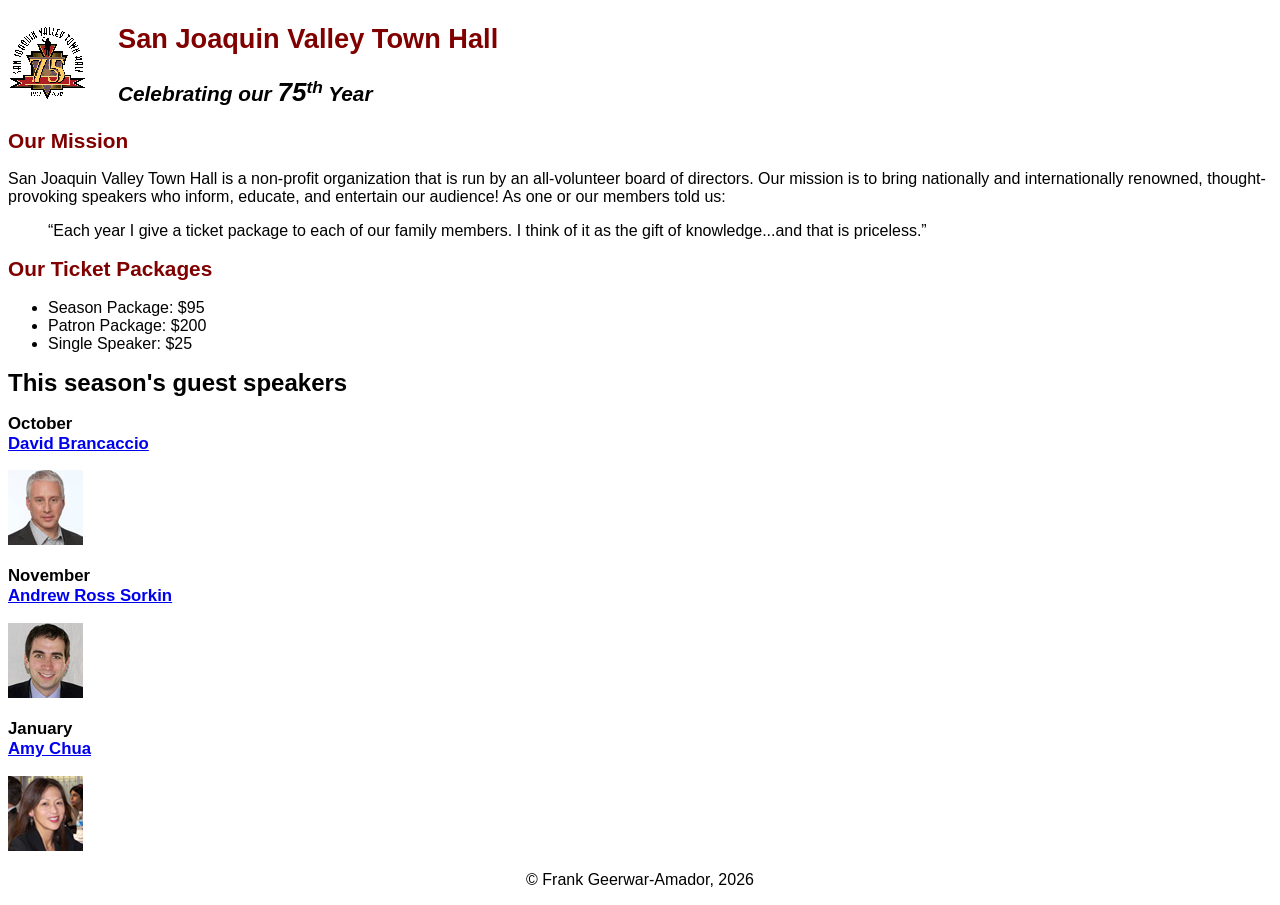
<file: index.html>
<!DOCTYPE html>
<html lang="en">

<head>
	<meta charset="utf-8">
	<title>San Joaquin Valley Town Hall</title>
	<link rel="icon" href="images/favicon.ico">
	<link rel="stylesheet" href="styles/main.css">
</head>

<body>
	<header>
		<img src="images/town_hall_logo.gif" alt="Town Hall logo" height="80">
		<h2>San Joaquin Valley Town Hall</h2>
		<h3>Celebrating our <em class="large">75</em><sup>th</sup> Year</h3>
	</header>
	<main>
		<h2>Our Mission</h2>
		<p>San Joaquin Valley Town Hall is a non-profit organization that is run by an 
			all-volunteer board of directors. Our mission is to bring nationally and 
			internationally renowned, thought-provoking speakers who inform, educate, 
			and entertain our audience! As one or our members told us:</p>
		<blockquote>&ldquo;Each year I give a ticket package to each of our family members. 
			I think of it as the gift of knowledge...and that is priceless.&rdquo;</blockquote>

		<h2>Our Ticket Packages</h2>
		<ul>
			<li>Season Package: $95</li>
			<li>Patron Package: $200</li>
			<li>Single Speaker: $25</li>
		</ul>

		<h1>This season's guest speakers</h1>
		<h3>October<br><a href="speakers/brancaccio.html">David Brancaccio</a></h3>
		<img src="images/brancaccio75.jpg" alt="David Brancaccio photo">
		<h3>November<br><a href="speakers/sorkin.html">Andrew Ross Sorkin</a></h3>
		<img src="images/sorkin75.jpg" alt="Andrew Ross Sorkin photo">
		<h3>January<br><a href="speakers/chua.html">Amy Chua</a></h3>
		<img src="images/chua75.jpg" alt="Amy Chua photo">
	</main>
	<footer>
		<p>&copy; Frank Geerwar-Amador, 2026</p>
	</footer>
</body>
</html>
</file>
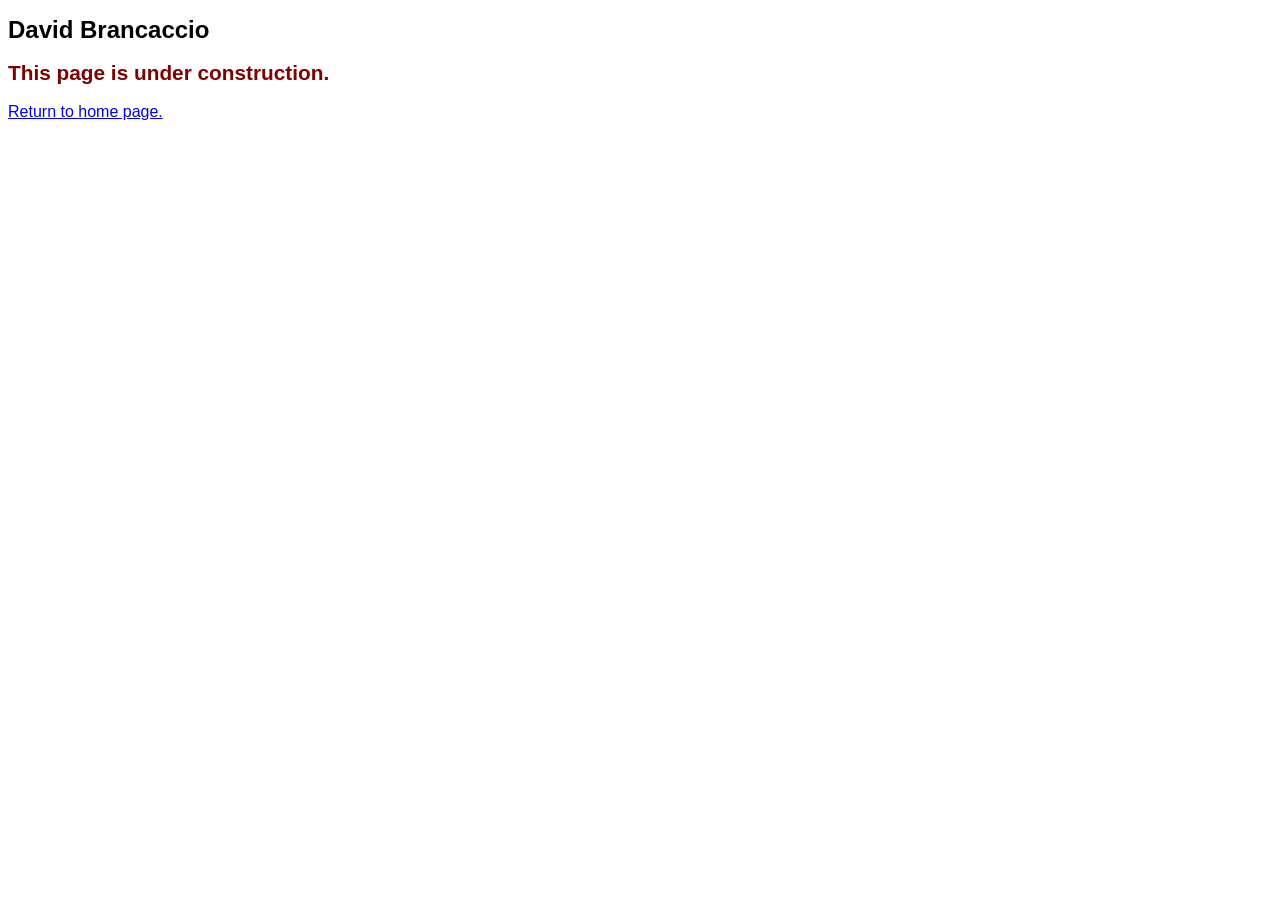
<file: speakers/brancaccio.html>
<!DOCTYPE html>
<html lang="en">

<head>
	<meta charset="utf-8">
	<title>San Joaquin Valley Town Hall</title>
	<link rel="icon" href="../images/favicon.ico">
	<link rel="stylesheet" href="../styles/main.css">
</head>

<body>
	<main>
		<h1>David Brancaccio</h1>
		<h2>This page is under construction.</h2>
		<p><a href="https://frankgeerwar-amador.github.io/A06/">Return to home page.</a></p>
	</main>
</body>

</html>
</file>
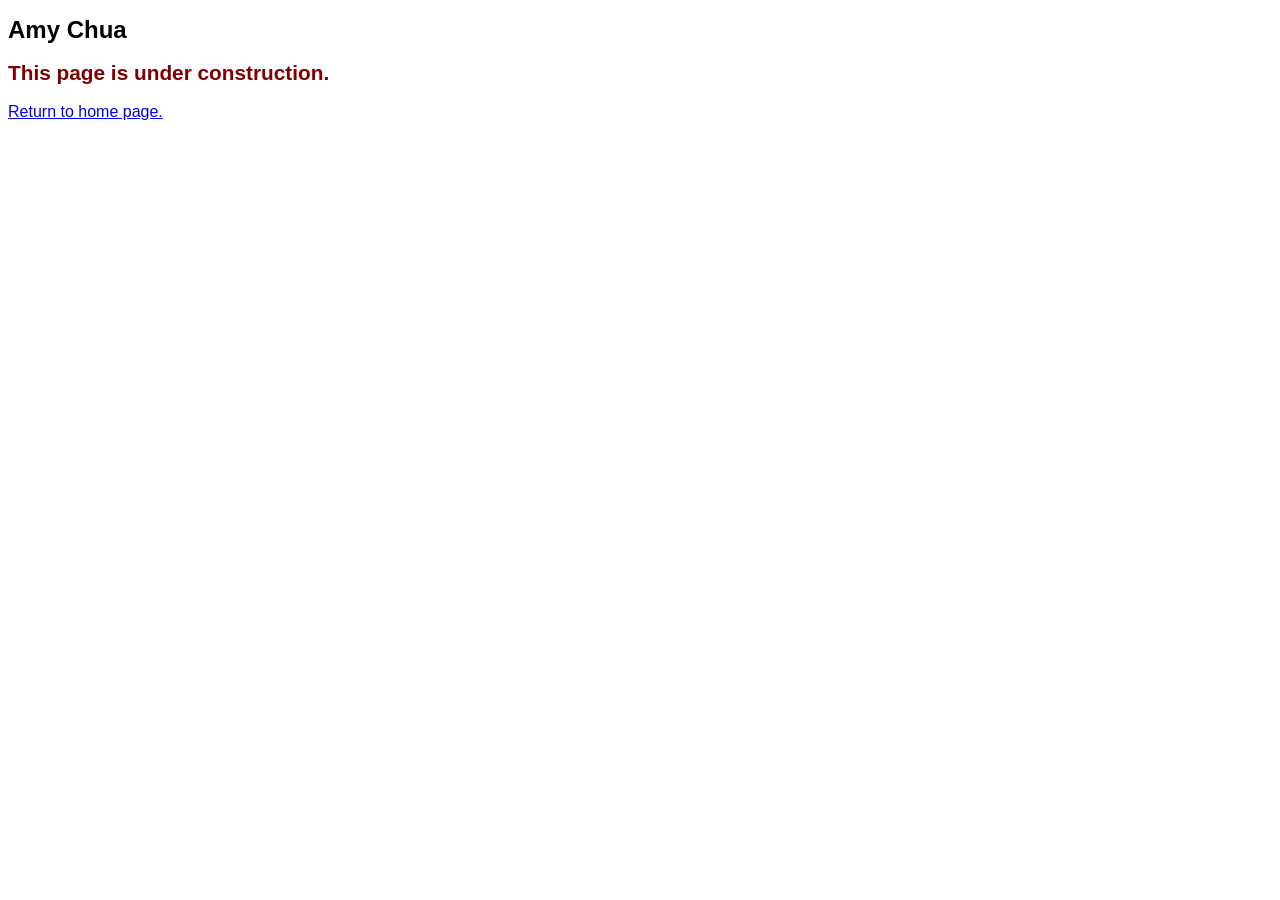
<file: speakers/chua.html>
<!DOCTYPE html>
<html lang="en">

<head>
	<meta charset="utf-8">
	<title>San Joaquin Valley Town Hall</title>
	<link rel="icon" href="../images/favicon.ico">
	<link rel="stylesheet" href="../styles/main.css">
</head>

<body>
	<main>
		<h1>Amy Chua</h1>
		<h2>This page is under construction.</h2>
		<p><a href="https://frankgeerwar-amador.github.io/A06/">Return to home page.</a></p>
	</main>
</body>

</html>
</file>
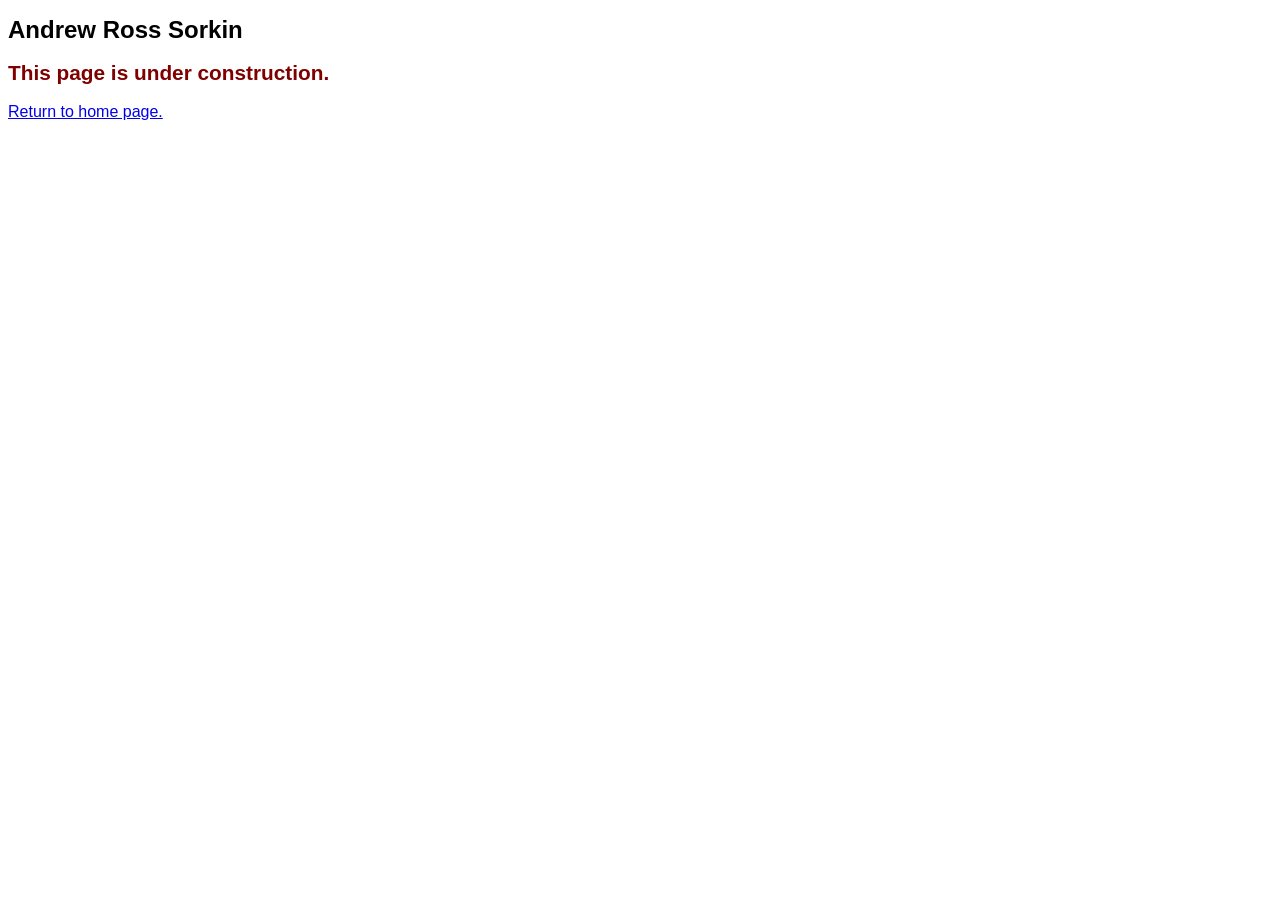
<file: speakers/sorkin.html>
<!DOCTYPE html>
<html lang="en">

<head>
	<meta charset="utf-8">
	<title>San Joaquin Valley Town Hall</title>
	<link rel="icon" href="../images/favicon.ico">
	<link rel="stylesheet" href="../styles/main.css">
</head>

<body>
	<main>
		<h1>Andrew Ross Sorkin</h1>
		<h2>This page is under construction.</h2>
		<p><a href="https://frankgeerwar-amador.github.io/A06/">Return to home page.</a></p>
	</main>
</body>

</html>
</file>
<file: styles/main.css>
body{
    font-family: Arial;
    font-family: Helvetica;
    font-family: sans-serif;
    font-size: 100%;
}
a:hover, a:focus{
    color: #800000;
    font-style: italic;
}

h1{
    font-size: 150%;
}

h2{
    font-size: 130%;
    color:#800000;
}

h3{
    font-size: 105%;
}

header{
    & h2{
        font-size: 170%;
        text-indent: 30px;
    }
    & h3{
        font-size: 130%;
        font-style: italic;
        text-indent: 30px;
    }
    & img{
        float: left;
    }
}
main{
    clear: left;
}

footer{
    & p{
       text-align: center; 
    }
}

.large{
    font-size: 125%;
}

:root{
    accent-color: #800000;
}
</file>
